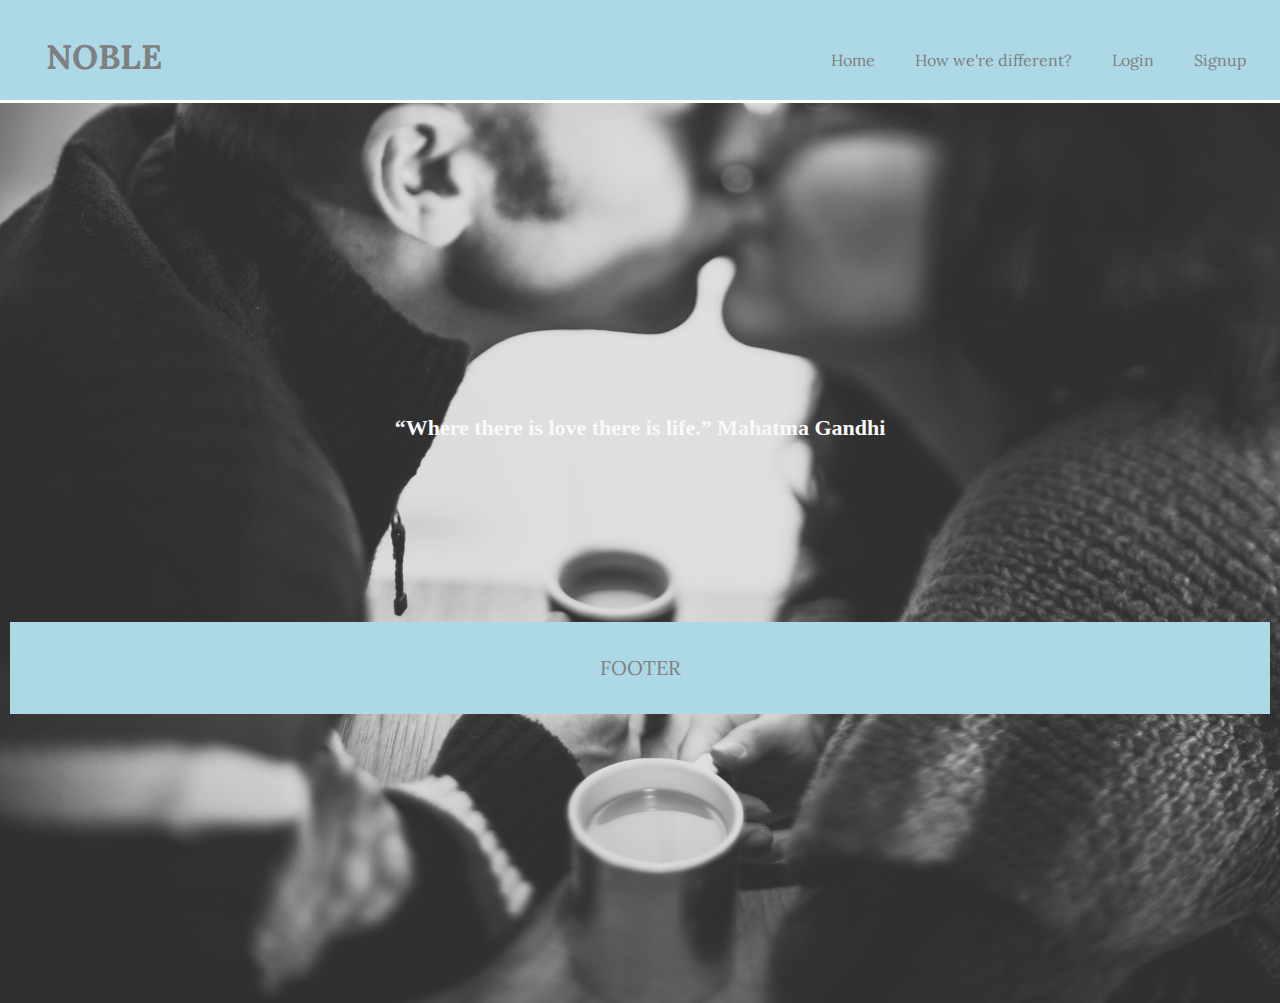
<file: index.html>
<!DOCTYPE HTML>
<html>
<head>
  <title>Hello World</title>
  <meta charset="UTF-8">
  <meta name="viewport" content="width=device-width, initial-scale=1.0">
  <meta http-equiv="X-UA-Compatible" content="IE=edge,chrome=1">
  <link type="text/css" rel="stylesheet" href="style.css"/>
  <link href="https://fonts.googleapis.com/css?family=Lora" rel="stylesheet">
  <link href="https://fonts.googleapis.com/css?family=Homemade+Apple|Lateef" rel="stylesheet">
</head>
<header>
  <div id="branding">
    <h1>NOBLE</h1>
  </div>
    <nav>
      <ul>
        <li><a href="index.html">Home</a></li>
        <li><a href="about.html">How we're different?</a></li>
        <li><a href='#' class="button">Login</a></li>
        <li><a href='sign_up.html' class="button">Signup</a></li>

      </ul>
    </nav>
  </div>
</header>
	<body>

    <div id='kiss'><h2>“Where there is love there is life.”
Mahatma Gandhi</h2>



<!-- <section id="section-a">
  <a href='#' class="button">Login</a>
</section>

<section id="section-b">
  <a href='#' class="button">Signup</a>
</section> -->

<section id="section_video">
<video "https://vimeo.com/83885850"></video>
</section>





<!-- <section id="section-c">
  <div class="box-1">
    <p>BOX 1 TEXT</p>
  </div>

  <div class="box-2">
    <p>BOX 2 TEXT</p>
  </div>

  <div class="box-3">
    <p>BOX 3 TEXT</p>
  </div>
</section> -->

<footer>
  <p> FOOTER </p>
</footer>
</body>

</html>
</file>
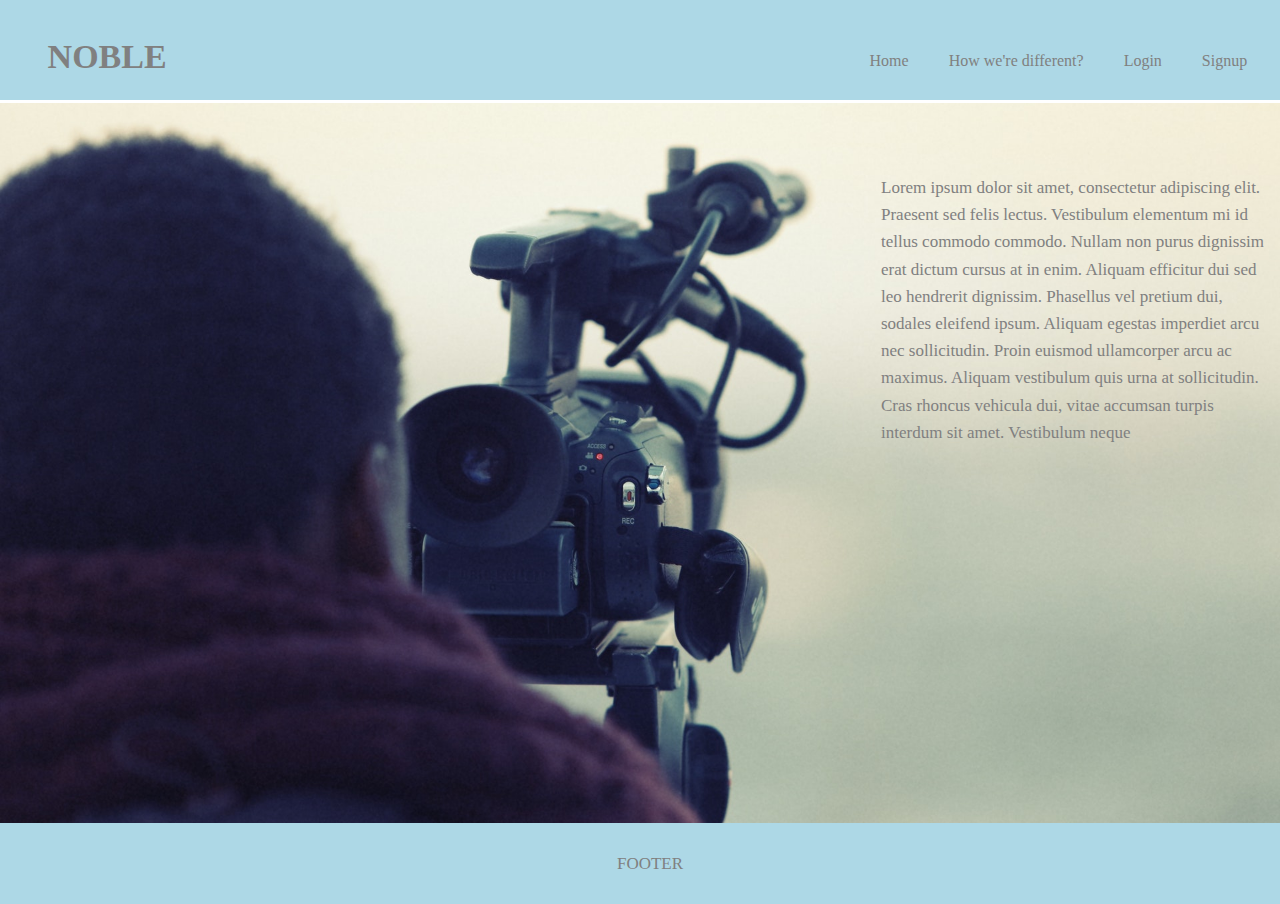
<file: about.html>
<!DOCTYPE HTML>
<html>
<head>
  <title>Hello World</title>
  <meta charset="UTF-8">
  <meta name="viewport" content="width=device-width, initial-scale=1.0">
  <meta http-equiv="X-UA-Compatible" content="IE=edge,chrome=1">
  <link type="text/css" rel="stylesheet" href="style.css"/>
</head>


    <header>
      <div class="container">
        <div id="branding">
          <h1>NOBLE</h1>
        </div>
          <nav>
            <ul>
              <li><a href="index.html">Home</a></li>
              <li><a href="about.html">How we're different?</a></li>
              <li><a href='#' class="button">Login</a></li>
              <li><a href='sign_up.html' class="button">Signup</a></li>
            </ul>
          </nav>
        </div>
      </header>

  <body>

    <div id="video">



      <section id="about_text">
        <p>Lorem ipsum dolor sit amet, consectetur adipiscing elit. Praesent
          sed felis lectus. Vestibulum elementum mi id tellus commodo commodo. Nullam
          non purus dignissim erat dictum cursus at in enim. Aliquam efficitur dui sed
          leo hendrerit dignissim. Phasellus vel pretium dui, sodales eleifend ipsum.
          Aliquam egestas imperdiet arcu nec sollicitudin. Proin euismod ullamcorper
          arcu ac maximus. Aliquam vestibulum quis urna at sollicitudin. Cras rhoncus
          vehicula dui, vitae accumsan turpis interdum sit amet. Vestibulum neque

        </p>
      </section>
</div>
  <footer>
    <p> FOOTER </p>
  </footer>

  </body>
</html>
</file>
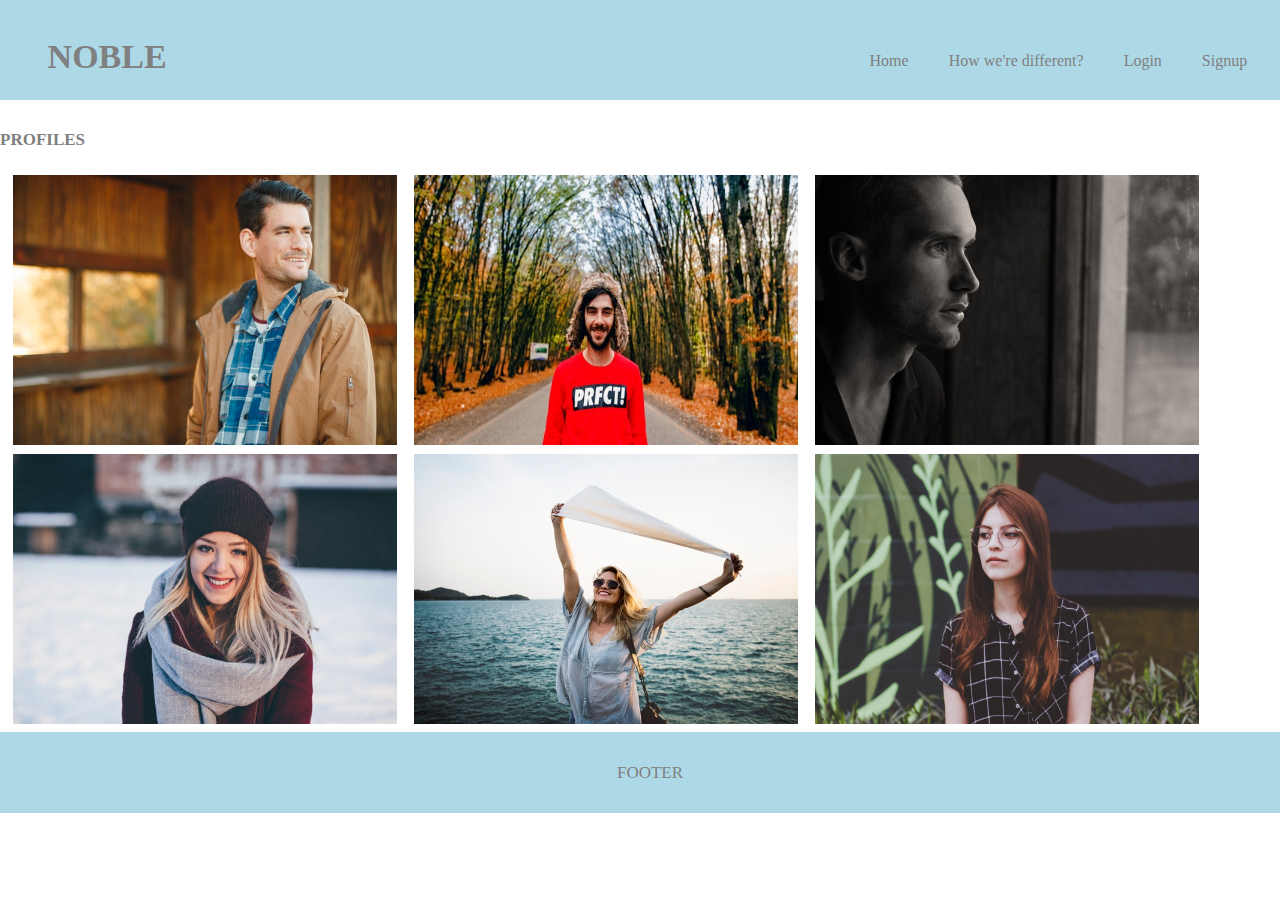
<file: females.html>
<!DOCTYPE HTML>
<html>
<head>
  <title>Hello World</title>
  <meta charset="UTF-8">
  <meta name="viewport" content="width=device-width, initial-scale=1.0">
  <meta http-equiv="X-UA-Compatible" content="IE=edge,chrome=1">
  <link type="text/css" rel="stylesheet" href="style.css"/>
</head>


    <header>
      <div class="container">
        <div id="branding">
          <h1>NOBLE</h1>
        </div>
          <nav>
            <ul>
              <li><a href="index.html">Home</a></li>
              <li><a href="about.html">How we're different?</a></li>
              <li><a href='#' class="button">Login</a></li>
              <li><a href='sign_up.html' class="button">Signup</a></li>
            </ul>
          </nav>
        </div>
      </header>
      <body>
        <h4>PROFILES</h4>
        <a href="default.asp"><img src="./img/male1.jpg" alt="Hey, I'm Mike!" style="width:width;height:height;"></a>
        <a href="default.asp"><img src="./img/male2.jpg" alt="Howdy :)" style="width:width;height:height;"></a>
        <a href="default.asp"><img src="./img/male3.jpg" alt="picture 3" style="width:width;height:height;"></a>
        <a href="default.asp"><img src="./img/girl1.jpeg" alt="girl1" style="width:width;height:height;"></a>
        <a href="default.asp"><img src="./img/girl2.jpeg" alt="girl2" style="width:width;height:height;"></a>
        <a href="default.asp"><img src="./img/girl3.jpeg" alt="girl3" style="width:width;height:height;"></a>
      </body>


      <footer>
        <p> FOOTER </p>
      </footer>

        </body>
      </html>
</file>
<file: style.css>
/** {
box-sizing: border-box;
}*/
body {
margin: 0;
font-family: 'Lora', serif;
font-size: 17px;
line-height:1.6;
color: #808080;

}

#kiss {
background-image:url('./img/kiss.jpeg');
height: 100vh;
/*#viewportheight*/
background-size: cover;
background-position: center;
display: flex;
flex-direction:column;
justify-content: center;
align-items:center;
padding:0 20px;
text-align:center;
}
#kiss h1{
font-size: 100px;
line-height: 1.2;
color: white;
}

#kiss p{
font-size: 20px;
}

#kiss .button{
font-size: 18px;
text-decoration:none;
color: white;
border: purple 1px solid;
border-radius: 10px
padding 10px 20px;
}
#kiss .button.hover{
background: #FAFA8C;
color: #E6E6FA;
}

#section-a{
padding: 20px;
background: #FAFA8C;
color: #fff;
text-align: center;
width:20%;

}

#section-b{
padding: 20px

background: #FAFA8C;
text-align: center;
width: 20%;

}

#section-c{
display:flex;
}

#section-c .box-1,.box-2, #section-c .box-3{
color: #fff;
background: green;
width: 30%;
text-align: center

}


#section-c div {
padding: 20px;
}

/*=====================ABOUT PAGE*/
#video{
background-image:url('./img/video.jpg');
height: 80vh;
background-size: cover;
background-position: center;
flex-direction:column;
justify-content: center;
align-items:center;
padding:0px;

}

/*ON ABOUT PAGE*/
.container {
width: 100%;
/*margin: auto;*/
overFlow: hidden;
background: #ADD8E6
height: 20
}

/*HEADER*/
header {
background: #ADD8E6;
color: #pink;
padding-top: 30px;
min-height: 70px;
/*adjusts when responsive*/
border-bottom: white 3px solid;
width: 100%
}

header a {
color: #808080;
text-decoration: none;
text-tranform: uppercase;
font-size: 16px;

}
header ul {
/*ul have margin and padding by default*/
margin-left: 50;
paddin: 0;

}

header li {
float: left;
display: inline;
padding: 0 20px 0 20px;

}
header #branding {
float: left;
}

header #branding h1 {
margin: 0;
}

header nav{
float: right;
padding-right: 1%;
}


footer {
padding: 10px;
margin-top;
background-color: #ADD8E6;
text-align: center;
color: grey;
width: 100%;
}

#branding h1 {
padding-left: 40%;

}

h2 {
font-size: 22px;
color:
#f9f9f9;
font-family: 'Homemade Apple', cursive;
}

#about_text p{
padding-top: 6vh;
width: 30%;
float: right;
padding-right: 15px;}

#rose {
background-image:url('./img/rose.jpg');
height: 100vh;
/*#viewportheight*/
background-size: cover;
background-position: center;
display: flex;
flex-direction:column;
justify-content: center;
align-items:center;
padding:0 20px;
text-align:center;
}
img {
width:30%;
height:30vh;
padding-left: 1%;
}
</file>
